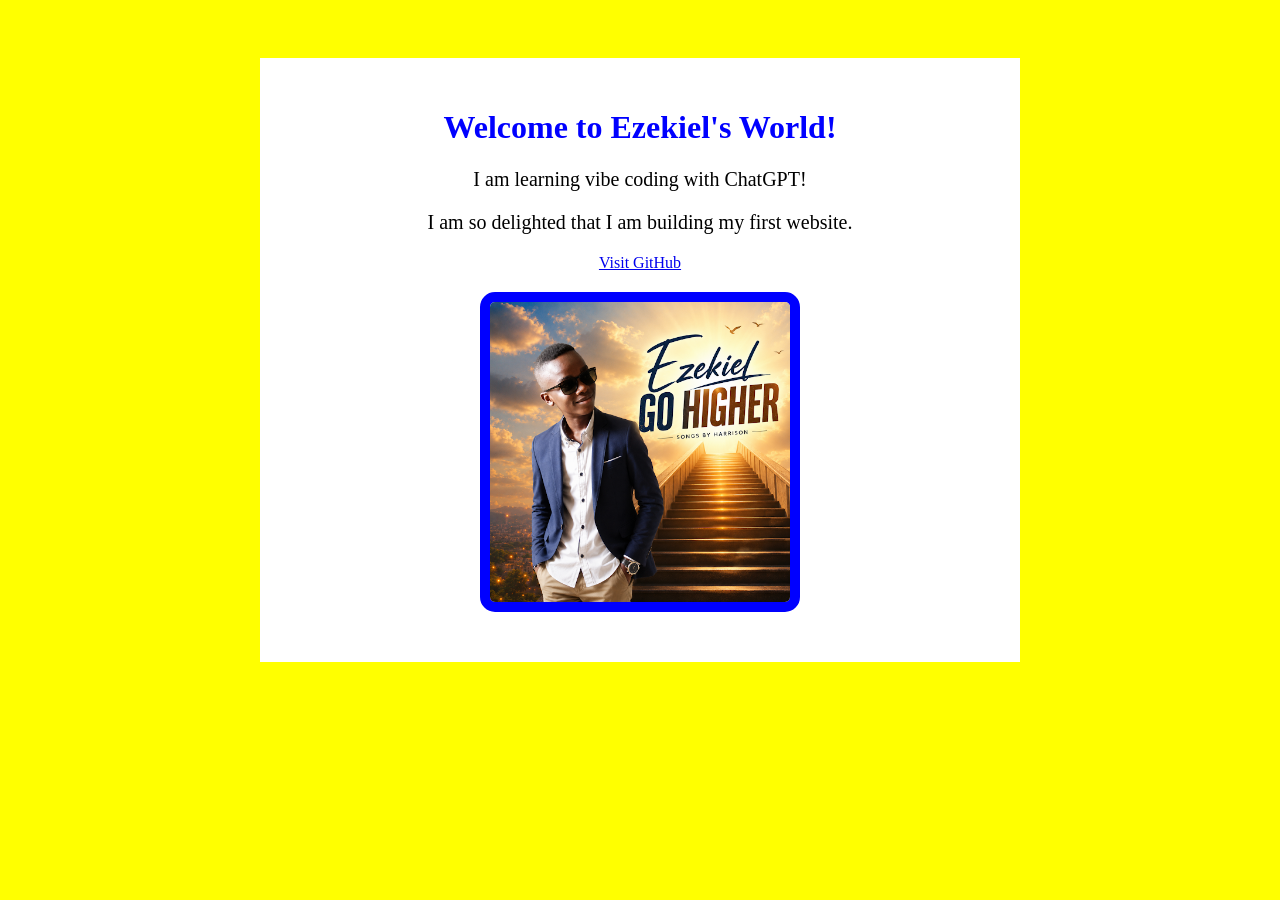
<file: index.html>
<!DOCTYPE html>
<html>
<head>
    <title>Ezekiel's World</title>
    <link rel="stylesheet" href="style.css">
</head>
<body>
<div class="content-box">
    <h1>Welcome to Ezekiel's World!</h1>
    <p>I am learning vibe coding with ChatGPT!</p>
</body>
</html>   
    <p>I am so delighted that I am building my first website.</p>
    <a href="https://github.com/">Visit GitHub</a>

    <img src="Ezekiel-image-1.png" alt="A photo of me">
</div>
</body>
</html>
</file>
<file: style.css>
h1 {
    color: blue;
}

p {
    font-size: 20px;
    
}

body {
    background-color: yellow;
    text-align: center;
    Padding: 30px;
}

img {
    width: 300px;
    border-radius: 15px;
    border: 10px solid blue;
    display: block;
    margin: 20px auto;
}
.content-box {
    background-color: white;
    width: 700px;
    margin: 20px auto;
    padding: 30px;
}
</file>
